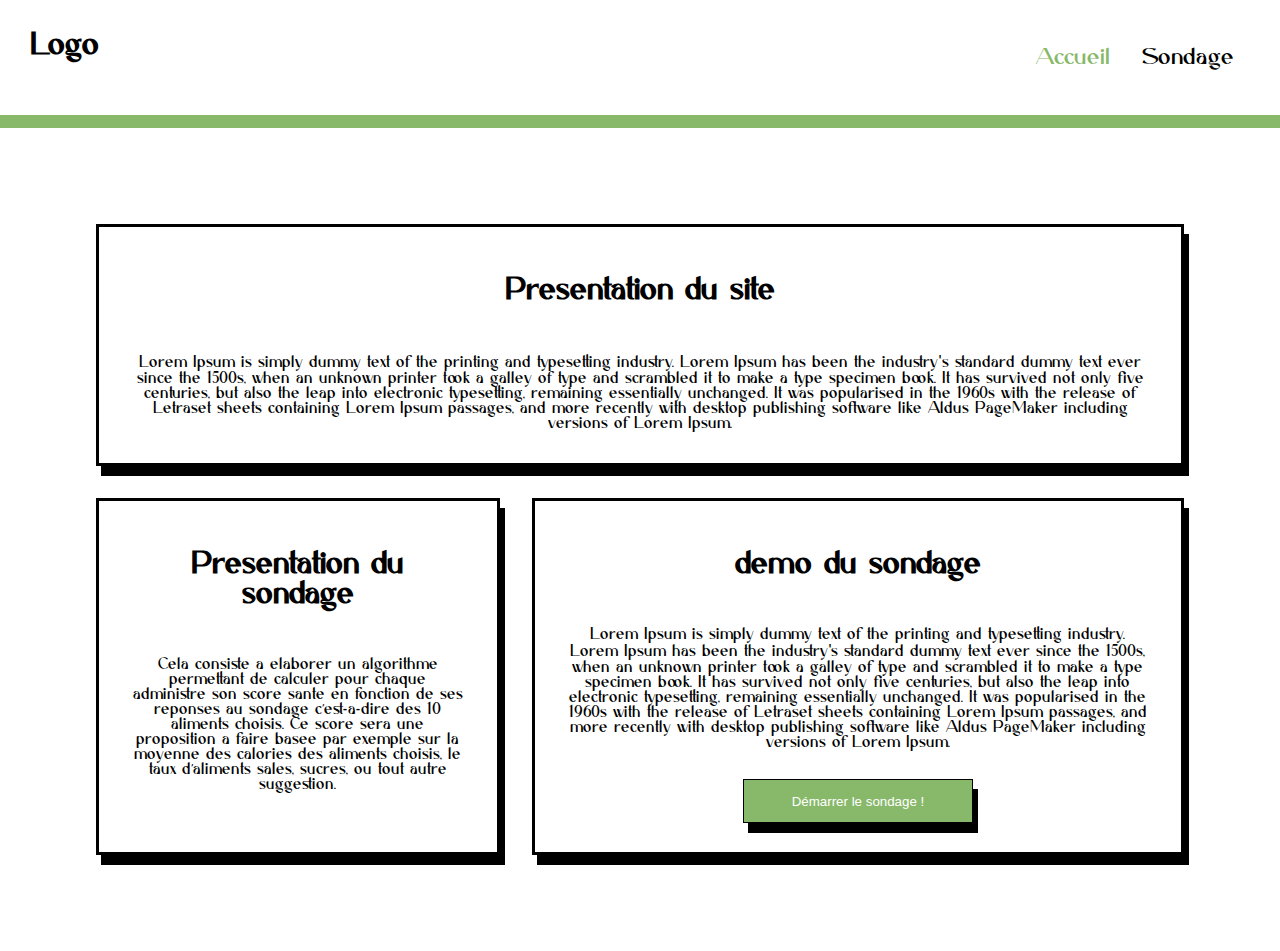
<file: index.html>
<!doctype html>
<html lang="fr">
<head>
    <meta charset="utf-8">
    <title>Accueil</title>
    <link rel="stylesheet" href="https://fonts.googleapis.com/css?family=Poppins">
    <link rel="stylesheet" href="./css/index.css">
    <meta name="viewport" content="width=device-width, initial-scale=1.0">
</head>
<body>
    <nav class="navbar">
        <a class="logo" herf="#">Logo</a>
        <div class="nav-lists">
           <ul>
                <li class="active"><a href="index.html">Accueil</a></li>
                <li><a href="connexion.html">Sondage</a></li>
            </ul>  
        </div>
        <img src="assets/navigation-bar.png" class="navbar-close">
    </nav>
    
   
        <div class="container">
            <div class="child">
                <h1>Presentation du site</h1>
                <p>
                    Lorem Ipsum is simply dummy text of the printing and typesetting industry. Lorem Ipsum has been the industry's standard dummy text ever since the 1500s, when an unknown printer took a galley of type and scrambled it to make a type specimen book. It has survived not only five centuries, but also the leap into electronic typesetting, remaining essentially unchanged. It was popularised in the 1960s with the release of Letraset sheets containing Lorem Ipsum passages, and more recently with desktop publishing software like Aldus PageMaker including versions of Lorem Ipsum.
                </p>
            </div>
            <div class="second-container">
                <div class="child second">
                    <h1> Presentation du sondage </h1> 
                    <p>Cela consiste à élaborer un algorithme permettant de calculer pour chaque administré son score 
                        santé en fonction de ses réponses au sondage c’est-à-dire des 10 aliments choisis. Ce score sera 
                        une proposition à faire basée par exemple sur la moyenne des calories des aliments choisis, le taux 
                        d’aliments salés, sucrés, ou tout autre suggestion.
                        </p>              
                </div>
                <div class="child second">
                    <h1> demo du sondage </h1> 
                    <p>Lorem Ipsum is simply dummy text of the printing and typesetting industry. Lorem Ipsum has been the industry's standard dummy text ever since the 1500s, when an unknown printer took a galley of type and scrambled it to make a type specimen book. It has survived not only five centuries, but also the leap into electronic typesetting, remaining essentially unchanged. It was popularised in the 1960s with the release of Letraset sheets containing Lorem Ipsum passages, and more recently with desktop publishing software like Aldus PageMaker including versions of Lorem Ipsum.</p>              
                        <button class="btn">Démarrer le sondage !</button>
                </div>
            </div>

            
        </div>
    
    <script>
        const menuHamburger = document.querySelector(".navbar-close")
        const navLinks = document.querySelector(".nav-lists")
        menuHamburger.addEventListener('click',()=>{
        navLinks.classList.toggle('mobile-menu')
        })
    </script>
</body>
</file>
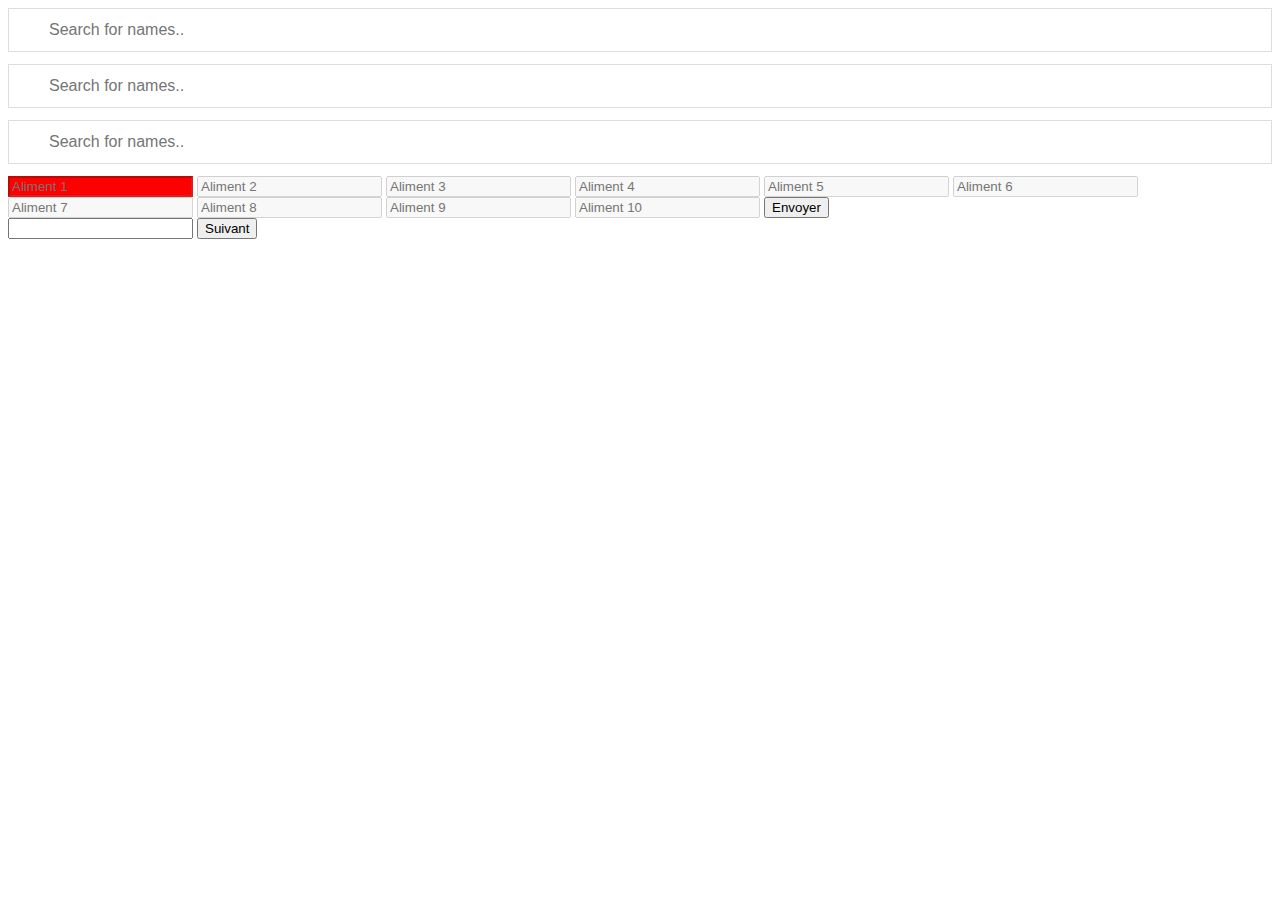
<file: pages/Sond.html>
<!DOCTYPE html>
<html lang="fr">
<head>
    <meta charset="UTF-8">
    <meta http-equiv="X-UA-Compatible" content="IE=edge">
    <meta name="viewport" content="width=device-width, initial-scale=1.0">
    <script src="https://ajax.googleapis.com/ajax/libs/jquery/3.6.3/jquery.min.js"></script>
    <script src="../script/sondage.js"></script>

    <style>
        .input-aliment.active{
            background-color: red;
        }

        * {
  box-sizing: border-box;
}

#input-recherche-groupe, #input-recherche-sgroupe, #input-recherche-ssgroupe{
  background-position: 10px 12px;
  background-repeat: no-repeat;
  width: 100%;
  font-size: 16px;
  padding: 12px 20px 12px 40px;
  border: 1px solid #ddd;
  margin-bottom: 12px;
}

#liste-groupe, #liste-sgroupe, #liste-ssgroupe{
  list-style-type: none;
  padding: 0;
  margin: 0;
}

#liste-groupe li div, #liste-sgroupe li div, #liste-ssgroupe li div{
  border: 1px solid #ddd;
  margin-top: -1px; /* Prevent double borders */
  background-color: #f6f6f6;
  padding: 12px;
  text-decoration: none;
  font-size: 18px;
  color: black;
  display: block
}

#liste-groupe li div:hover:not(.header) {
  background-color: #eee;
}
        
    </style>

    <title>Document</title>
</head>
<body>
    <div class="filtre">
        <div class="categorie">
            
            <div class="groupe">
                <input type="text" id="input-recherche-groupe" onkeyup="filtrageGroupe()" placeholder="Search for names.." title="Type in a name">
                <ul id="liste-groupe">
                </ul>
            </div>
            
            <div class="ss-groupe">
                <input type="text" id="input-recherche-sgroupe" onkeyup="filtrageSGroupe()" placeholder="Search for names.." title="Type in a name">
                <ul id="liste-sgroupe">
                </ul>
            </div>
            <div class="ss-ss-groupe">
                <input type="text" id="input-recherche-ssgroupe" onkeyup="filtrageSSGroupe()" placeholder="Search for names.." title="Type in a name">
                <ul id="liste-ssgroupe">
                </ul>
            </div>
        </div>
    </div>
    <div class="formulaire">
        <div class="selection">
            <form action="" method="post" id="form-aliment">
                <input type="text" class="input-aliment" name="aliment1" placeholder="Aliment 1" required disabled>
                <input type="text" class="input-aliment" name="aliment2" placeholder="Aliment 2" required disabled>
                <input type="text" class="input-aliment" name="aliment3" placeholder="Aliment 3" required disabled>
                <input type="text" class="input-aliment" name="aliment4" placeholder="Aliment 4" required disabled>
                <input type="text" class="input-aliment" name="aliment5" placeholder="Aliment 5" required disabled>
                <input type="text" class="input-aliment" name="aliment6" placeholder="Aliment 6" required disabled>
                <input type="text" class="input-aliment" name="aliment7" placeholder="Aliment 7" required disabled>
                <input type="text" class="input-aliment" name="aliment8" placeholder="Aliment 8" required disabled>
                <input type="text" class="input-aliment" name="aliment9" placeholder="Aliment 9" required disabled>
                <input type="text" class="input-aliment" name="aliment10" placeholder="Aliment 10" required disabled>
                <input type="submit" value="Envoyer">
            </form>
        </div>
        <div class="reponse">
            <input list="ice-cream-flavors" id="liste" name="ice-cream-choice">
            <datalist id="ice-cream-flavors">
                <option value="Chocolate">
                <option value="Coconut">
                <option value="Mint">
                <option value="Strawberry">
                <option value="Vanilla">
            </datalist>

            <button id="button-next">Suivant</button>
        </div>
    </div>
</body>
</html>
</file>
<file: css/index.css>
*{
    margin: 0;
    text-decoration: none;
    list-style: none;
}

@font-face {
	font-family: 'Think';
	src:
         url('../Free/Think.ttf') format('woff2'),
		url('../Free/Think.ttf') format('truetype')

}

@font-face {
	font-family: 'Caligna';
	src: url('../CalignaDEMO/CalignaDEMO.ttf') format('woff2'),
		url('../CalignaDEMO/CalignaDEMO.ttf') format('truetype')
}
body {
	font-family:  'Caligna','Think', sans-serif;
}
.navbar{
    border-bottom:13px solid #88B86A;
    padding: 30px;
    display: flex;
    justify-content: space-between;
    width: 100%;
    box-sizing: border-box;
}

.navbar .logo{
    font-size: 2em;
    font-weight: bold;
}

.nav-lists{
    align-items: center;
}

.nav-lists ul{
    display: flex;    
}
.nav-lists ul li a{
    font-size: 1.5em;
    color: black;
}
.nav-lists ul li a:hover{
    border-bottom: #88B86A 4px solid;
}

.nav-lists ul li.active a{
    color: #88B86A;
    font-weight: 100;
}

.nav-lists ul li{
    display: flex;
    padding: 1em;
    align-items: center;

}

p, h1{
    padding: 1em;
    text-align: center;
}
.container{
    display: flex;
    flex-direction: column;
    padding: 5em;
    justify-content: center;
}
.second-container{
    display: flex;
    justify-content: center;

}
.child{
    border: 3px solid black;
    box-shadow: 5px 10px 0px black;
    padding: 1em;
    margin: 1em;
    display: flex;
    flex-direction: column;
align-items: center;
}

.navbar-close{
    display: none;
    position: absolute;
    top: 50px;
    right: 30px;
    width: 35px;
}

.btn{
    border: 1px solid black;
    box-shadow: 5px 10px 0px black;
    padding: 1em;
    margin: 1em;
    width: 230px;
    background-color: #88B86A;
    color: white;
    text-align: center;
}

.btn:hover{
    cursor: pointer;
}



@media screen and (max-width: 900px){
    .navbar{padding: 0;}
    .navbar .logo{
        position: absolute; 
        top: 40px; 
        left:50px
    }
    .mobile-menu{
        margin-left: 0;
    }
    .nav-lists{
        top: 0;
        left: 0;
        position: absolute;
        width: 100%;
        height: 100vh;
        display: flex;
        justify-content: center;
        align-items: center;
        backdrop-filter: blur(8px);
        transition: all 0.5s ease;
    }
    .nav-lists ul{
        display: flex; 
        flex-direction: column;
        align-items: center;
    }
    .nav-lists ul li{margin: 25px 0; font-size: 1.2em;}
    .navbar-close{display: block;}
    
}
</file>
